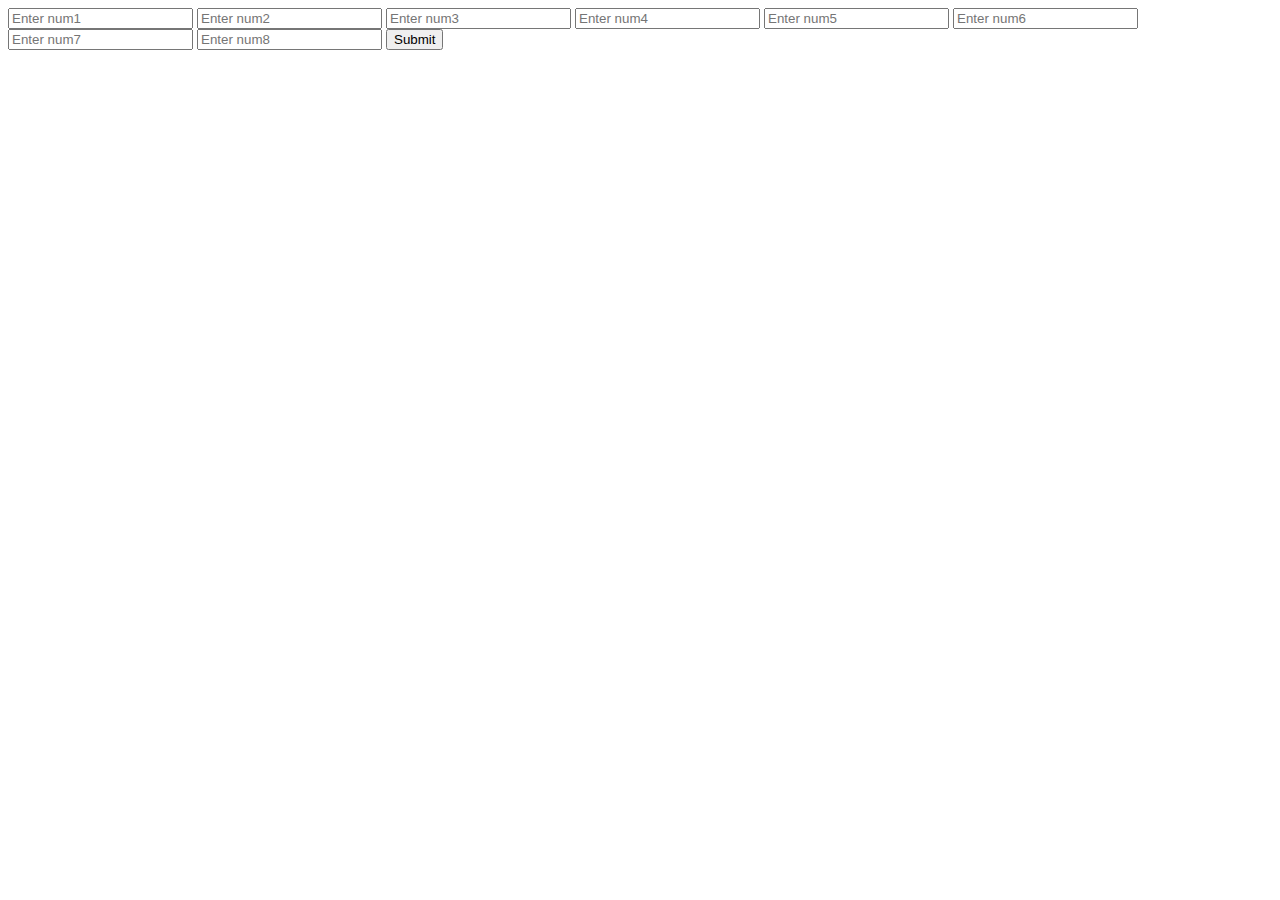
<file: app/templates/Practise.html>
<!DOCTYPE html>
<html lang="en">
<head>
  <meta charset="UTF-8">
  <meta http-equiv="X-UA-Compatible" content="IE=edge">
  <meta name="viewport" content="width=device-width, initial-scale=1.0">
  <title>Document</title>
</head>
<body>
 <form method="POST" action="/Practise.html"> 
        <input type="number" name="num1" placeholder="Enter num1" id="">
        <input type="number" name="num2" placeholder="Enter num2" id="">
        <input type="number" name="num3" placeholder="Enter num3" id="">
        <input type="number" name="num4" placeholder="Enter num4" id="">
        <input type="number" name="num5" placeholder="Enter num5" id="">
        <input type="number" name="num6" placeholder="Enter num6" id="">
        <input type="number" name="num7" placeholder="Enter num7" id="">
        <input type="number" name="num8" placeholder="Enter num8" id="">
        <!-- <input type="number" name="num9" placeholder="Enter num9" id=""> -->
        <!-- <input type="number" name="num10" placeholder="Enter num10" id=""> -->
        <button type="submit">Submit</button></form>
</body>
</html>
</file>
